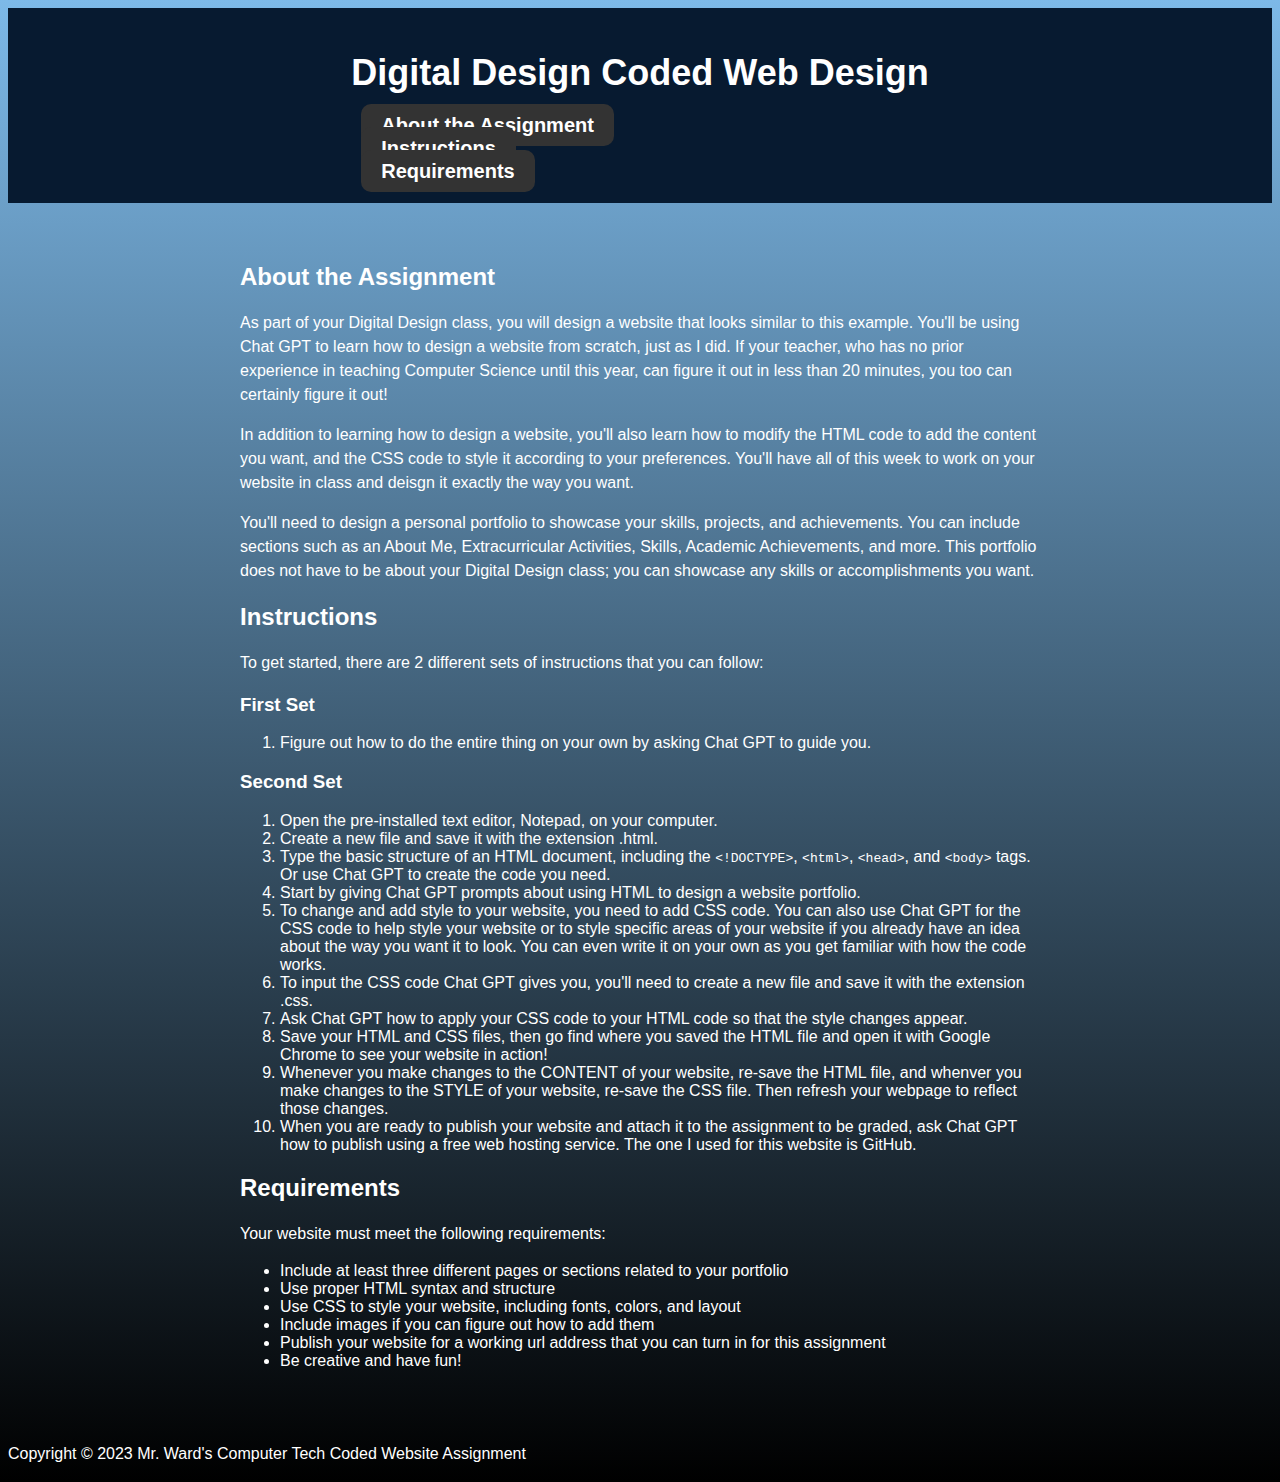
<file: index.html>
<!DOCTYPE html>
<html lang="en">
<head>
	<meta charset="UTF-8">
	<title>Digital Design Coded Web Design</title>
	<link rel="stylesheet" href="style.css">
</head>
<body>
	<header>
		<div class="header-container">
			<h1>Digital Design Coded Web Design</h1>
			<nav>
				<ul>
					<li><a href="#about-assignment">About the Assignment</a></li>
					<li><a href="#instructions">Instructions</a></li>
					<li><a href="#requirements">Requirements</a></li>
				</ul>
			</nav>
		</div>
	</header>
	<main>
		<section id="about">
            <h2>About the Assignment</h2>
            <p>As part of your Digital Design class, you will design a website that looks similar to this example. You'll be using Chat GPT to learn how to design a website from scratch, just as I did. If your teacher, who has no prior experience in teaching Computer Science until this year, can figure it out in less than 20 minutes, you too can certainly figure it out! </p>
            <p>In addition to learning how to design a website, you'll also learn how to modify the HTML code to add the content you want, and the CSS code to style it according to your preferences. You'll have all of this week to work on your website in class and deisgn it exactly the way you want.</p>
            <p>You'll need to design a personal portfolio to showcase your skills, projects, and achievements. You can include sections such as an About Me, Extracurricular Activities, Skills, Academic Achievements, and more. This portfolio does not have to be about your Digital Design class; you can showcase any skills or accomplishments you want.</p>

          </section>
          
          <section id="instructions">
            <h2>Instructions</h2>
            <p>To get started, there are 2 different sets of instructions that you can follow:</p>
            <h3>First Set</h3>
            <ol>
              <li>Figure out how to do the entire thing on your own by asking Chat GPT to guide you. </li>
            </ol>
            <h3>Second Set</h3>
            <ol>
				<li>Open the pre-installed text editor, Notepad, on your computer.</li>
				<li>Create a new file and save it with the extension .html.</li>
				<li>Type the basic structure of an HTML document, including the <code>&lt;!DOCTYPE&gt;</code>, <code>&lt;html&gt;</code>, <code>&lt;head&gt;</code>, and <code>&lt;body&gt;</code> tags. Or use Chat GPT to create the code you need.</li> 
		     		<li>Start by giving Chat GPT prompts about using HTML to design a website portfolio.</li>
				<li>To change and add style to your website, you need to add CSS code. You can also use Chat GPT for the CSS code to help style your website or to style specific areas of your website if you already have an idea about the way you want it to look. You can even write it on your own as you get familiar with how the code works.</li>
                		<li>To input the CSS code Chat GPT gives you, you'll need to create a new file and save it with the extension .css.</li>
                		<li>Ask Chat GPT how to apply your CSS code to your HTML code so that the style changes appear.</li>
				<li>Save your HTML and CSS files, then go find where you saved the HTML file and open it with Google Chrome to see your website in action!</li>
                		<lI>Whenever you make changes to the CONTENT of your website, re-save the HTML file, and whenver you make changes to the STYLE of your website, re-save the CSS file. Then refresh your webpage to reflect those changes.</lI>
                		<Li>When you are ready to publish your website and attach it to the assignment to be graded, ask Chat GPT how to publish using a free web hosting service. The one I used for this website is GitHub.</Li>
					</ol>
		</section>
		<section id="requirements">
			<h2>Requirements</h2>
			<p>Your website must meet the following requirements:</p>
			<ul>
				<li>Include at least three different pages or sections related to your portfolio</li>
				<li>Use proper HTML syntax and structure</li>
				<li>Use CSS to style your website, including fonts, colors, and layout
				<li>Include images if you can figure out how to add them
				<li>Publish your website for a working url address that you can turn in for this assignment
				<li>Be creative and have fun!</li>
			</ul>
		</section>
	</main>
	<footer>
		<p>Copyright &copy; 2023 Mr. Ward's Computer Tech Coded Website Assignment</p>
	</footer>
</body>
</html>
</file>
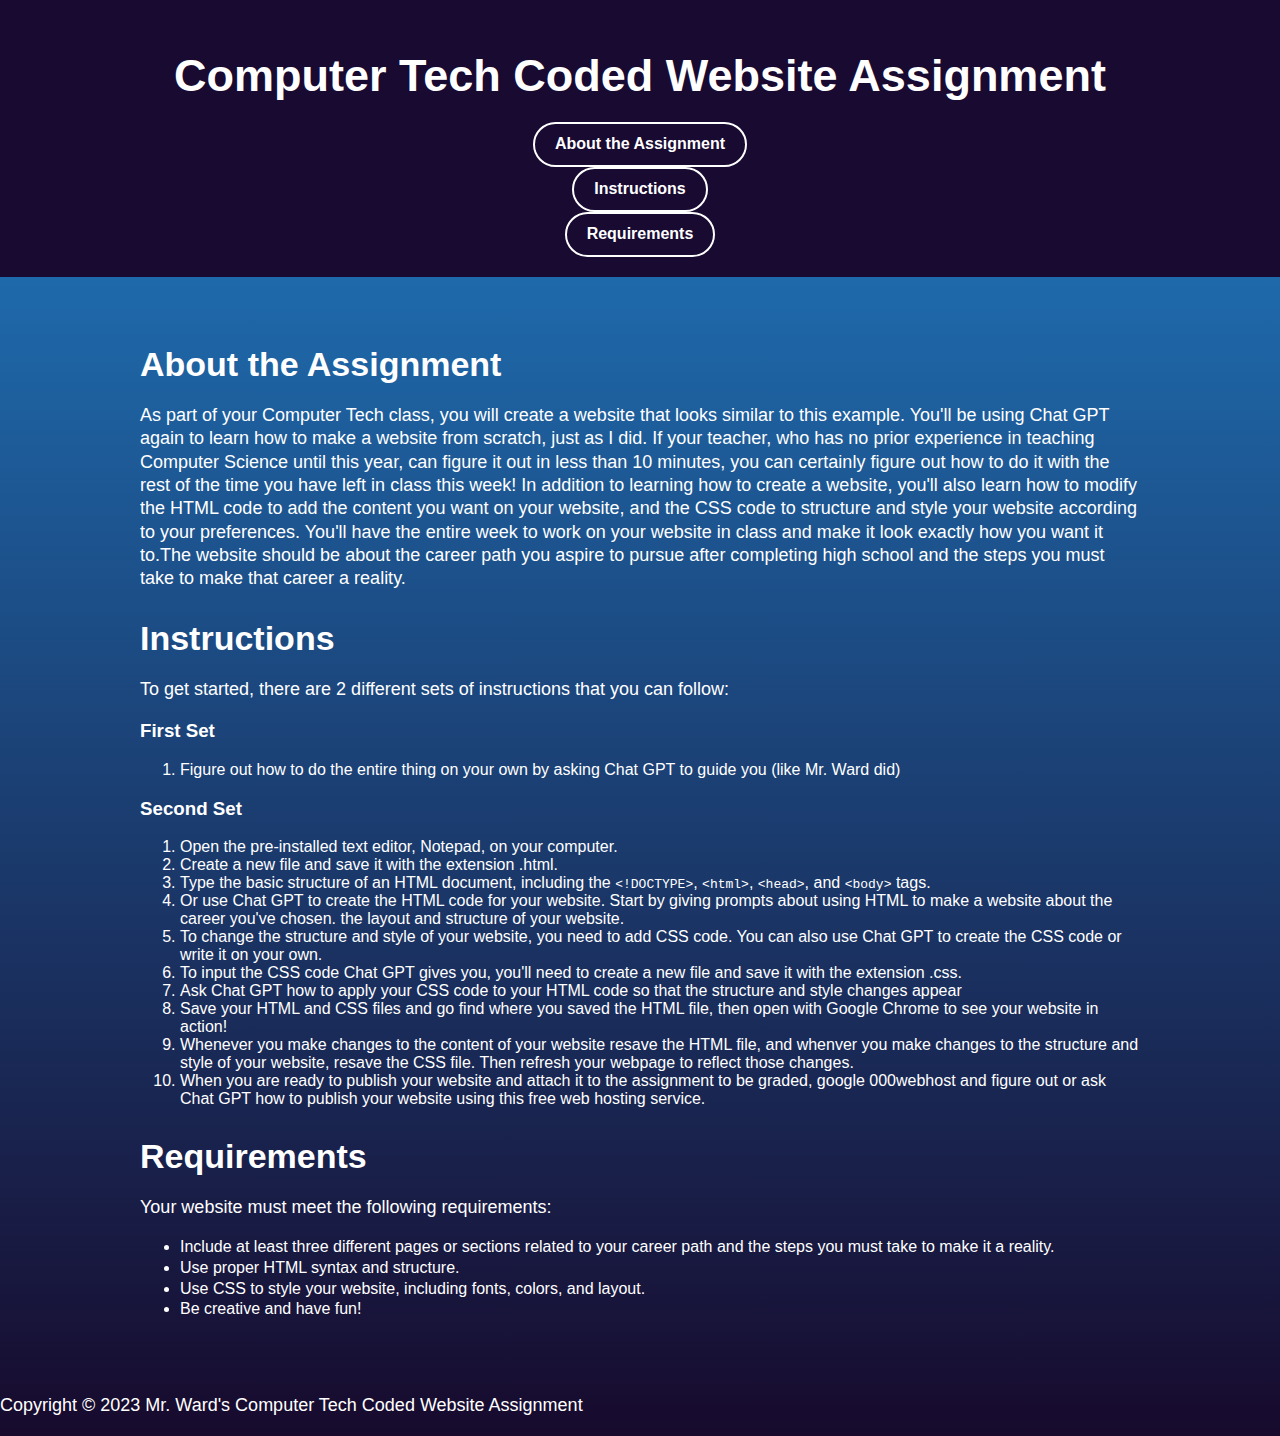
<file: Web Design Example & Assignment Instructions.html>
<!DOCTYPE html>
<html lang="en">
<head>
	<meta charset="UTF-8">
	<title>Computer Tech Coded Web Design Assignment</title>
	<link rel="stylesheet" href="style2.css">
</head>
<body>
	<header>
		<div class="header-container">
			<h1>Computer Tech Coded Website Assignment</h1>
			<nav>
				<ul>
					<li><a href="#about-assignment">About the Assignment</a></li>
					<li><a href="#instructions">Instructions</a></li>
					<li><a href="#requirements">Requirements</a></li>
				</ul>
			</nav>
		</div>
	</header>
	<main>
		<section id="about">
            <h2>About the Assignment</h2>
            <p>As part of your Computer Tech class, you will create a website that looks similar to this example. You'll be using Chat GPT again to learn how to make a website from scratch, just as I did. If your teacher, who has no prior experience in teaching Computer Science until this year, can figure it out in less than 10 minutes, you can certainly figure out how to do it with the rest of the time you have left in class this week! In addition to learning how to create a website, you'll also learn how to modify the HTML code to add the content you want on your website, and the CSS code to structure and style your website according to your preferences. You'll have the entire week to work on your website in class and make it look exactly how you want it to.The website should be about the career path you aspire to pursue after completing high school and the steps you must take to make that career a reality.</p>
          </section>
          
          <section id="instructions">
            <h2>Instructions</h2>
            <p>To get started, there are 2 different sets of instructions that you can follow:</p>
            <h3>First Set</h3>
            <ol>
              <li>Figure out how to do the entire thing on your own by asking Chat GPT to guide you (like Mr. Ward did) </li>
            </ol>
            <h3>Second Set</h3>
            <ol>
				<li>Open the pre-installed text editor, Notepad, on your computer.</li>
				<li>Create a new file and save it with the extension .html.</li>
				<li>Type the basic structure of an HTML document, including the <code>&lt;!DOCTYPE&gt;</code>, <code>&lt;html&gt;</code>, <code>&lt;head&gt;</code>, and <code>&lt;body&gt;</code> tags.</li>
				<li>Or use Chat GPT to create the HTML code for your website. Start by giving prompts about using HTML to make a website about the career you've chosen. the layout and structure of your website.</li>
				<li>To change the structure and style of your website, you need to add CSS code. You can also use Chat GPT to create the CSS code or write it on your own.</li>
                <li>To input the CSS code Chat GPT gives you, you'll need to create a new file and save it with the extension .css.</li>
                <li>Ask Chat GPT how to apply your CSS code to your HTML code so that the structure and style changes appear</li>
				<li>Save your HTML and CSS files and go find where you saved the HTML file, then open with Google Chrome to see your website in action!</li>
                <lI>Whenever you make changes to the content of your website resave the HTML file, and whenver you make changes to the structure and style of your website, resave the CSS file. Then refresh your webpage to reflect those changes.</lI>
                <Li>When you are ready to publish your website and attach it to the assignment to be graded, google 000webhost and figure out or ask Chat GPT how to publish your website using this free web hosting service.</Li>
			</ol>
		</section>
		<section id="requirements">
			<h2>Requirements</h2>
			<p>Your website must meet the following requirements:</p>
			<ul>
				<li>Include at least three different pages or sections related to your career path and the steps you must take to make it a reality.</li>
				<li>Use proper HTML syntax and structure.</li>
				<li>Use CSS to style your website, including fonts, colors, and layout.</li>
				<li>Be creative and have fun!</li>
			</ul>
		</section>
	</main>
	<footer>
		<p>Copyright &copy; 2023 Mr. Ward's Computer Tech Coded Website Assignment</p>
	</footer>
</body>
</html>
</file>
<file: style.css>
body {
	font-family: Arial, sans-serif;
	background: linear-gradient(to bottom, #000, #7db9e8);
	background-image: -webkit-gradient(linear, left top, left bottom, from(#7db9e8), to(#000));
	background-image: -webkit-linear-gradient(top, #7db9e8, #000);
	background-image: -moz-linear-gradient(top, #7db9e8, #000);
	background-image: -o-linear-gradient(top, #7db9e8, #000);
	background-image: linear-gradient(to bottom, #7db9e8, #000);
	color: #fff;
}

header {
	background-color: #071a30;
	color: #fff;
	padding: 20px;
	display: flex;
	flex-direction: column;
	align-items: center;
}

nav {
	display: flex;
	flex-direction: row;
	align-items: center;
	margin-top: 20px;
}

nav ul {
	list-style: none;
	margin: 0;
	padding: 0;
}

nav li {
	margin: 0 10px;
}

nav a {
	color: #fff;
	text-decoration: none;
	font-weight: bold;
	font-size: 20px;
	padding: 10px 20px;
	background-color: #333;
	border-radius: 10px;
	transition: all 0.3s ease;
}

nav a:hover {
	background-color: #fff;
	color: #333;
}

main {
	max-width: 800px;
	margin: 0 auto;
	padding: 40px;
}

h1, h2 {
	font-weight: bold;
	color: #fff;
	margin-bottom: 20px;
}

h1 {
	font-size: 36px;
}

h2 {
	font-size: 24px;
}

p {
	font-size: 16px;
	line-height: 1.5;
	color: #fff;
}
</file>
<file: style2.css>
body {
    background: linear-gradient(to top, #170a2d, #2080c9);
    color: #fff;
    font-family: Arial, sans-serif;
    margin: 0;
    padding: 0;
}

header {
    background-color: #190a31;
    color: #fff;
    padding: 20px;
    text-align: center;
}

nav {
    display: flex;
    justify-content: center;
    align-items: center;
}

nav ul {
    list-style: none;
    margin: 0;
    padding: 0;
}

nav li {
    margin: 0 10px;
}

nav a {
    color: #fff;
    font-weight: bold;
    text-decoration: none;
    display: inline-block;
    padding: 10px 20px;
    border: 2px solid #fff;
    border-radius: 25px;
    transition: background-color 0.3s, color 0.3s;
}

nav a:hover {
    background-color: #fff;
    color: #372A2B;
}

main {
    max-width: 1000px;
    margin: 0 auto;
    padding: 40px;
}

h1, h2 {
    font-weight: bold;
    color: #fff;
    margin-bottom: 20px;
}

h1 {
    font-size: 45px;
}

h2 {
    font-size: 34px;
}

p {
    font-size: 18px;
    line-height: 1.3;
}

ul {
    line-height: 1.3;
}

.button {
    background-color: #fff;
    border: 2px solid #fff;
    border-radius: 25px;
    color: #000;
    display: inline-block;
    font-size: 20px;
    font-weight: bold;
    padding: 10px 20px;
    text-decoration: none;
    transition: background-color 1.5s, color 1.5s;
}

.button:hover {
    background-color: #380E0E;
    color: #2F2B2B;
}

.button-primary {
    background-color: #440606;
    border-color: #E2DF49;
    color: #211D1D;
}

.button-primary:hover {
    background-color: #251E1E;
    color: #AE0E0E;
}
</file>
